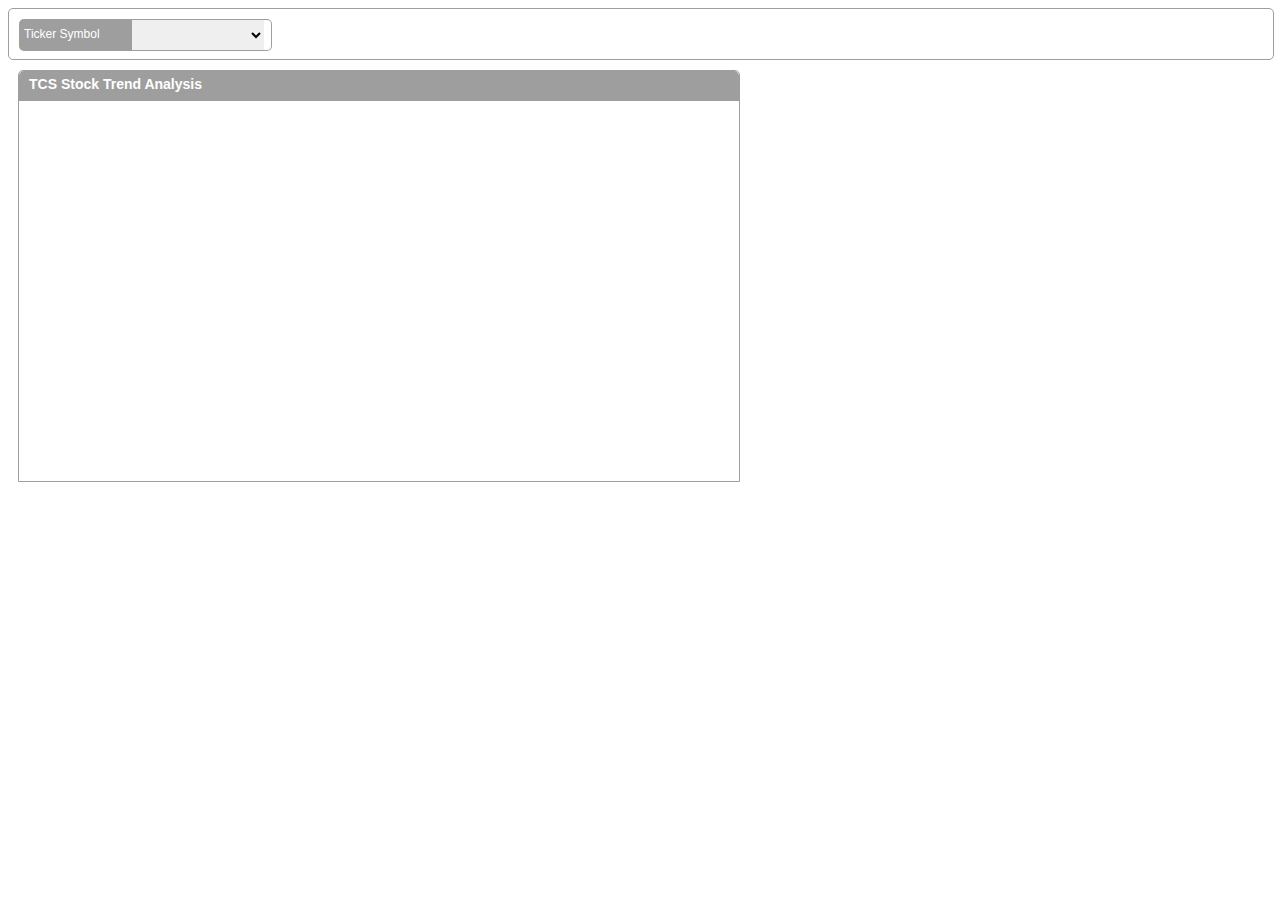
<file: assessment_2/index.html>
<!DOCTYPE html>
<html>
<head>
  <title>Assessment 2</title>
  <link rel="stylesheet" type="text/css" href="site.css">

  <script src="https://d3js.org/d3.v3.min.js"></script>

</head>
<body>
  <div class="filterWrapper">
    <div class='filterContent'>
      <div class="filterHeader"><span>Ticker Symbol</span></div>
      <div class="filterSelect"><select id="selectButton"></select></div>
    </div>
  </div>
    <div class="graphWrapper">
      <div class="WidgetHeaderWrapper">
        <span class="WidgetHeaderTitle" id="hTitle">TCS Stock Trend Analysis</span>
      </div>
      <div class="widgetContentWrapper">
        <div id="lineChart"></div>
      </div>

<script src="stock-tracker.js" type="text/javascript" charset="utf-8" async defer></script>


</body>
</html>
</file>
<file: assessment_2/site.css>
body { font: 12px Arial;}

path {
  stroke: steelblue;
  stroke-width: 2;
  fill: none;
}
.circle{
    fill: white;
    stroke: steelblue;
    stroke-width: 3px;
}
.axis path,
.axis line {
  fill: none;
  stroke: grey;
  stroke-width: 1;
  shape-rendering: crispEdges;
}
.tooltip{
    position: absolute;
    top: 180px;
    border: 1px solid steelblue;
    padding: 5px;
    border-radius: 5px;
    background: #fff;
}
.filterWrapper{
  width:100%;
  height:50px;
  border-radius: 5px;
  border:1px solid #9e9e9e;
}
.filterContent{
    width: 20%;
    height: 35px;
    margin: 10px 0 0 10px;
}
.filterHeader{
    width: 44.6%;
    float: left;
    height: 32px;
    background: #9e9e9e;
    border-radius: 5px 0 0 5px;
    line-height: 30px;
}
.filterHeader span {
    margin-left: 5px;
    color: #fff;
}
.filterSelect{
  width: 55%;
    height: 30px;
    float: right;
    border-radius: 0 5px 5px 0;
    border:1px solid #9e9e9e;
    border-left:none;
}
#selectButton{
    height:30px;
    border: none;
    width: 95%;
}
.graphWrapper{
      width: 57%;
      height: 410px;
      /*float:left;*/
      border: 1px solid #9e9e9e;
      border-radius:5px 5px 0 0;
      margin:10px 0 0 10px;
    }
.WidgetHeaderWrapper{
        width:100%;
        height:30px;
        /*float:left;*/
        background: #9e9e9e;
        border-radius:5px 5px 0 0;
      }
.WidgetHeaderTitle{
        margin-top: 5px;
        display: inline-block;
        margin-left: 10px;
        font-size: 14px;
        font-weight: bold;
        color: #fff;
      }
      .widgetContentWrapper{
      width:100%;
      height:180px;
      /*float:left;*/
    }
</file>
